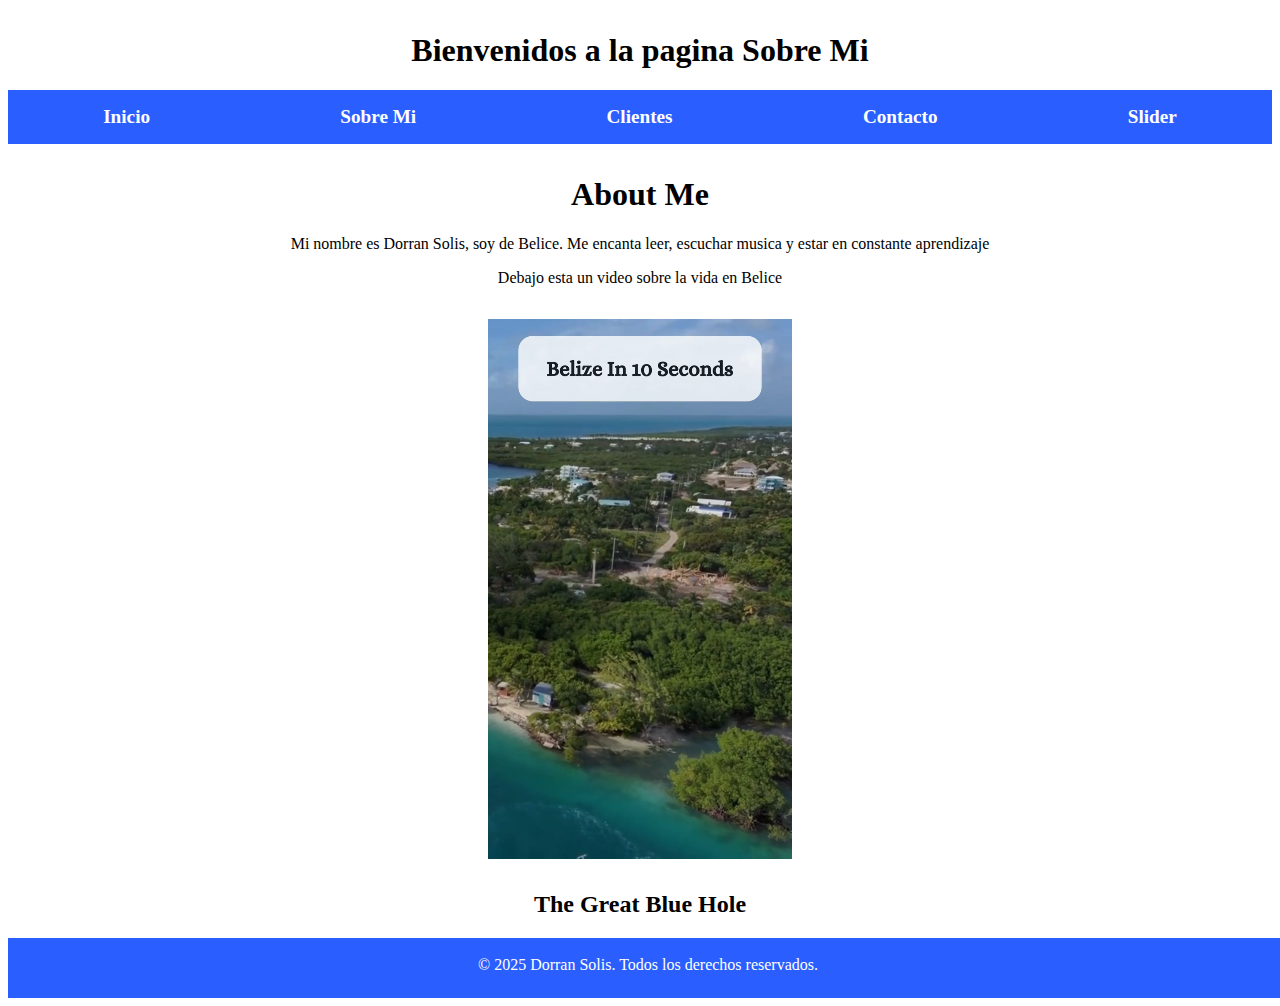
<file: dorrandev/about.html>
<html lang="en">
<head>
    <meta charset="UTF-8">
    <meta name="viewport" content="width=device-width, initial-scale=1.0">
    <title>Sobre Mi</title>
    <link rel="icon" href="./assets/favicon.ico">
    <link rel="stylesheet" href="./css/styles.css">
    
</head>
<body>

    <h1>Bienvenidos a la pagina Sobre Mi</h1>

    <section class="menu">
        <a href="index.html">Inicio</a>
    
        <a href="about.html">Sobre Mi</a>

        <a href="clients.html">Clientes</a>
          
        <a href="contact.html">Contacto</a>
        
        <a href="slider.html">Slider</a>
    </section>
    <!-- about me section -->
        <section>
            <h1>About Me</h1>
        </section>

        <section>
            <p>Mi nombre es Dorran Solis, soy de Belice. Me encanta leer, escuchar musica y estar en constante aprendizaje</p>
            <p>Debajo esta un video sobre la vida en Belice</p>
        </section>

    <section class="video-section">
        <video width="320" height="240" autoplay loop muted >
            <source src="./assets/videobelize.mp4" type="video/mp4">
            Your browser does not support the video tag.
        </video>
    </section>
    
    <section>
        <h2>The Great Blue Hole</h2>
    </section>

    

    <footer class="footer">
        <p>© 2025 Dorran Solis. Todos los derechos reservados.</p>
    </footer>
    
</body>
</html>
</file>
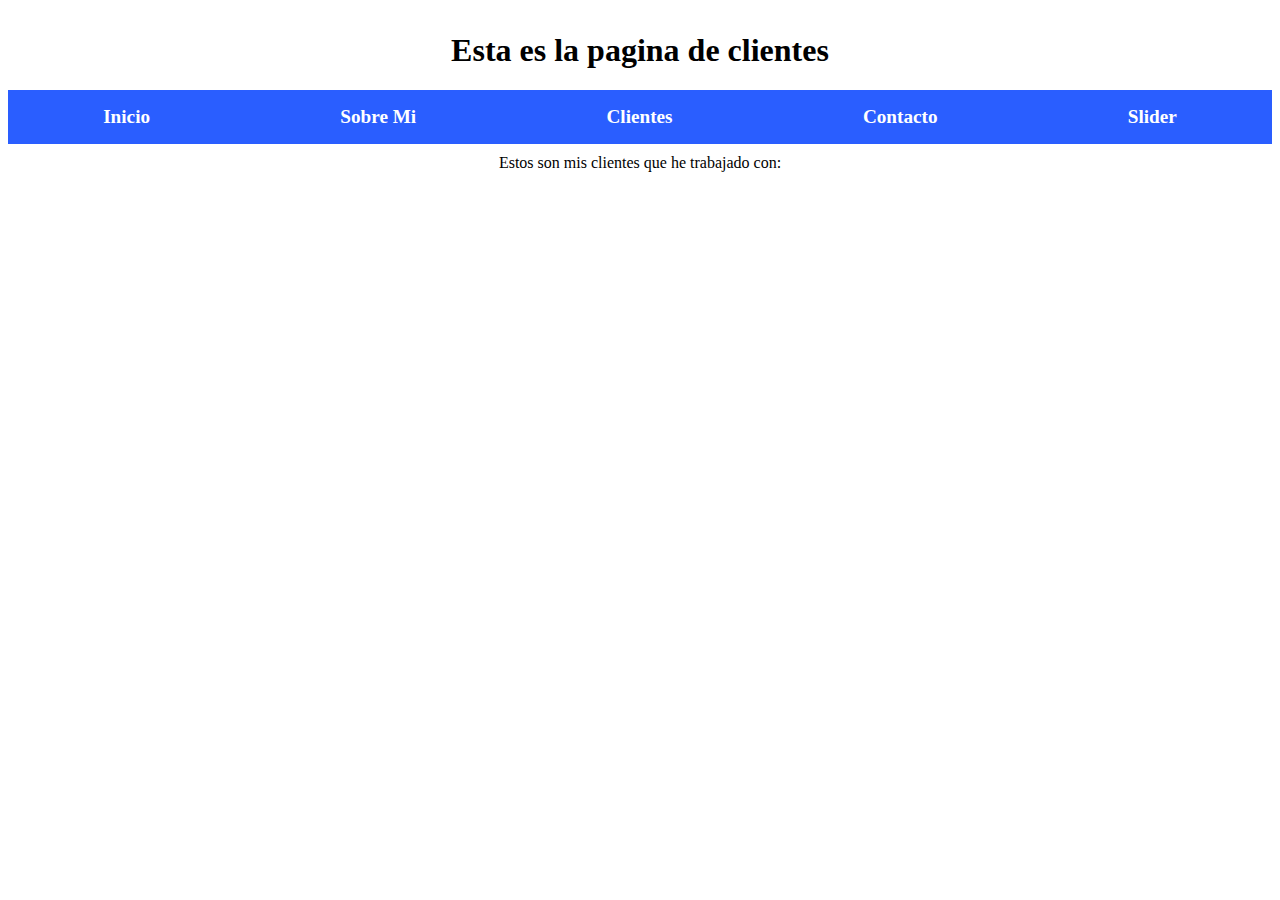
<file: dorrandev/clients.html>
<html lang="en">
<head>
    <meta charset="UTF-8">
    <meta name="viewport" content="width=device-width, initial-scale=1.0">
    <title>Clientes</title>
    <link rel="stylesheet" href="./css/styles.css">
</head>
<body>

    <h1>Esta es la pagina de clientes</h1>

    <!-- menu -->
     <section class="menu">
         <a href="index.html">Inicio</a>
    
        <a href="about.html">Sobre Mi</a>

        <a href="clients.html">Clientes</a>
          
        <a href="contact.html">Contacto</a>
        
        <a href="slider.html">Slider</a>
     </section>
   

    <section>
        <p>Estos son mis clientes que he trabajado con: </p>
    </section>
</body>
</html>
</file>
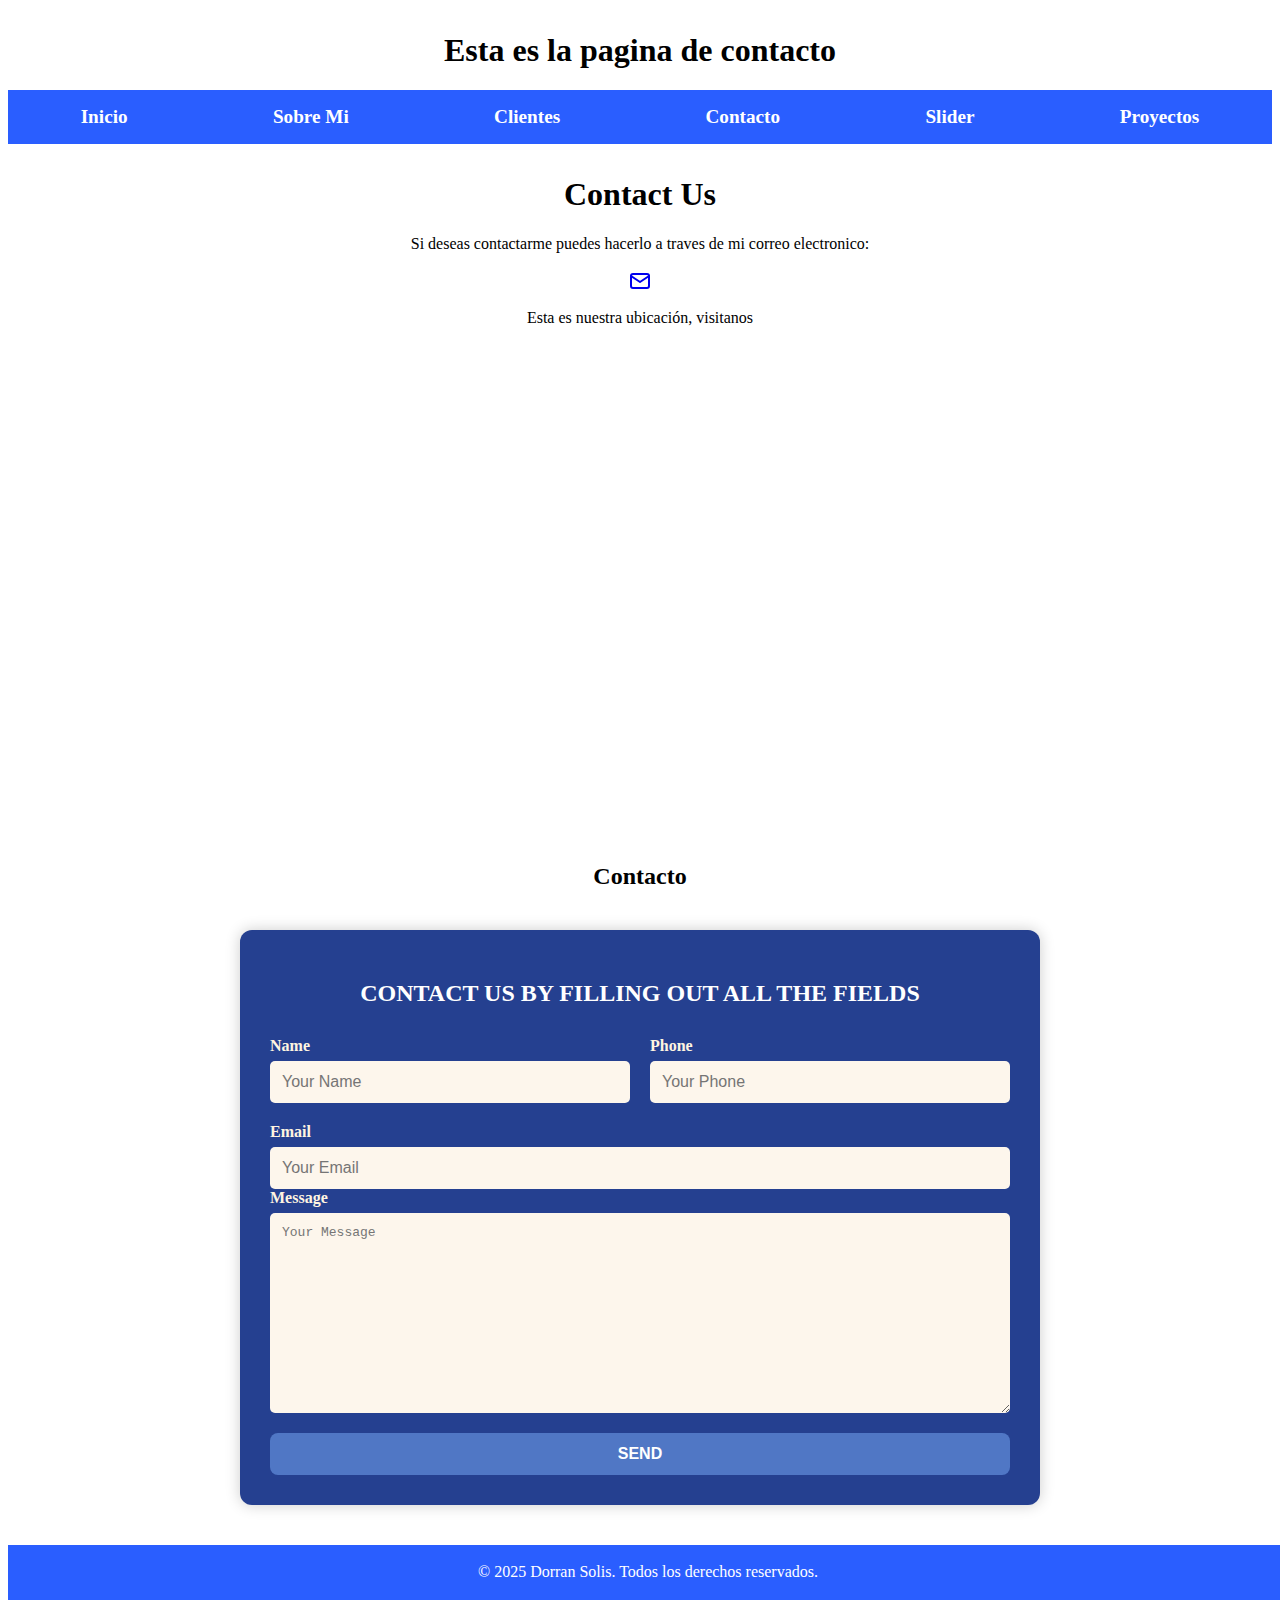
<file: dorrandev/contact.html>
<html lang="es">
<head>
    <meta charset="UTF-8">
    <meta name="viewport" content="width=device-width, initial-scale=1.0">
    <title>Contacto</title>
    <link rel="icon" href="/assets/favicon.ico">
    <link rel="stylesheet" href="css/styles.css">

</head>
<body>
    <h1>Esta es la pagina de contacto</h1>

    <nav class="menu">
        <a href="index.html">Inicio</a>
       
        <a href="about.html">Sobre Mi</a>
       
        <a href="clients.html">Clientes</a>
           
        <a href="contact.html">Contacto</a>
        
        <a href="slider.html">Slider</a>

        <a href="projects.html">Proyectos</a>
        
    </nav>

    <h1>Contact Us</h1>
   

    <section>
        <p>Si deseas contactarme puedes hacerlo a traves de mi correo electronico: </p>
        <p><a href="mailto:dorransolis@gmail.com"><svg  xmlns="http://www.w3.org/2000/svg"  width="24"  height="24"  viewBox="0 0 24 24"  fill="none"  stroke="currentColor"  stroke-width="2"  stroke-linecap="round"  stroke-linejoin="round"  class="icon icon-tabler icons-tabler-outline icon-tabler-mail"><path stroke="none" d="M0 0h24v24H0z" fill="none"/><path d="M3 7a2 2 0 0 1 2 -2h14a2 2 0 0 1 2 2v10a2 2 0 0 1 -2 2h-14a2 2 0 0 1 -2 -2v-10z" /><path d="M3 7l9 6l9 -6" /></svg></a></p>
    </section>

   

    <p>Esta es nuestra ubicación, visitanos</p>
    <iframe src="https://www.google.com/maps/embed?pb=!1m18!1m12!1m3!1d7607.156139411362!2d-84.21849291511424!3d10.031973588926494!2m3!1f0!2f0!3f0!3m2!1i1024!2i768!4f13.1!3m3!1m2!1s0x8fa0f762d9f2cac3%3A0xd4379277bf41b2b6!2sCentral%20America%20Adventist%20University!5e0!3m2!1sen!2scr!4v1747962918792!5m2!1sen!2scr" width="600" height="450" style="border:0;" allowfullscreen="" loading="lazy" referrerpolicy="no-referrer-when-downgrade"></iframe>

    <section id="contact-form">
                  <h2>Contacto</h2>
                  <form class="custom-form" method="post" action="./index.php">
                          <h2>CONTACT US BY FILLING OUT ALL THE FIELDS</h2>

                           <div class="form-row">
                           <div class="form-group">
                           <label for="name">Name</label>
                           <input type="text" placeholder="Your Name" name="name" required>
                           </div>
                           <div class="form-group">
                           <label for="phone">Phone</label>
                           <input type="tel" placeholder="Your Phone" name="phone" required>
                           </div>
                           </div>

                           <div class="form-group">
                           <label for="email">Email</label>
                           <input type="email" placeholder="Your Email" name="email" required>
                           </div>

                           <div class="form-group">
                           <label for="message">Message</label>
                           <textarea id="message" placeholder="Your Message" name="message" required></textarea>
                           </div>

                           <div class="form-group align-right">
                           <button type="submit" name="submit">SEND</button>
                          </div>
                   </form>
        </section>
    <footer class="footer">
      <p>© 2025 Dorran Solis. Todos los derechos reservados.</p>
    </footer>
</body>
</html>
</file>
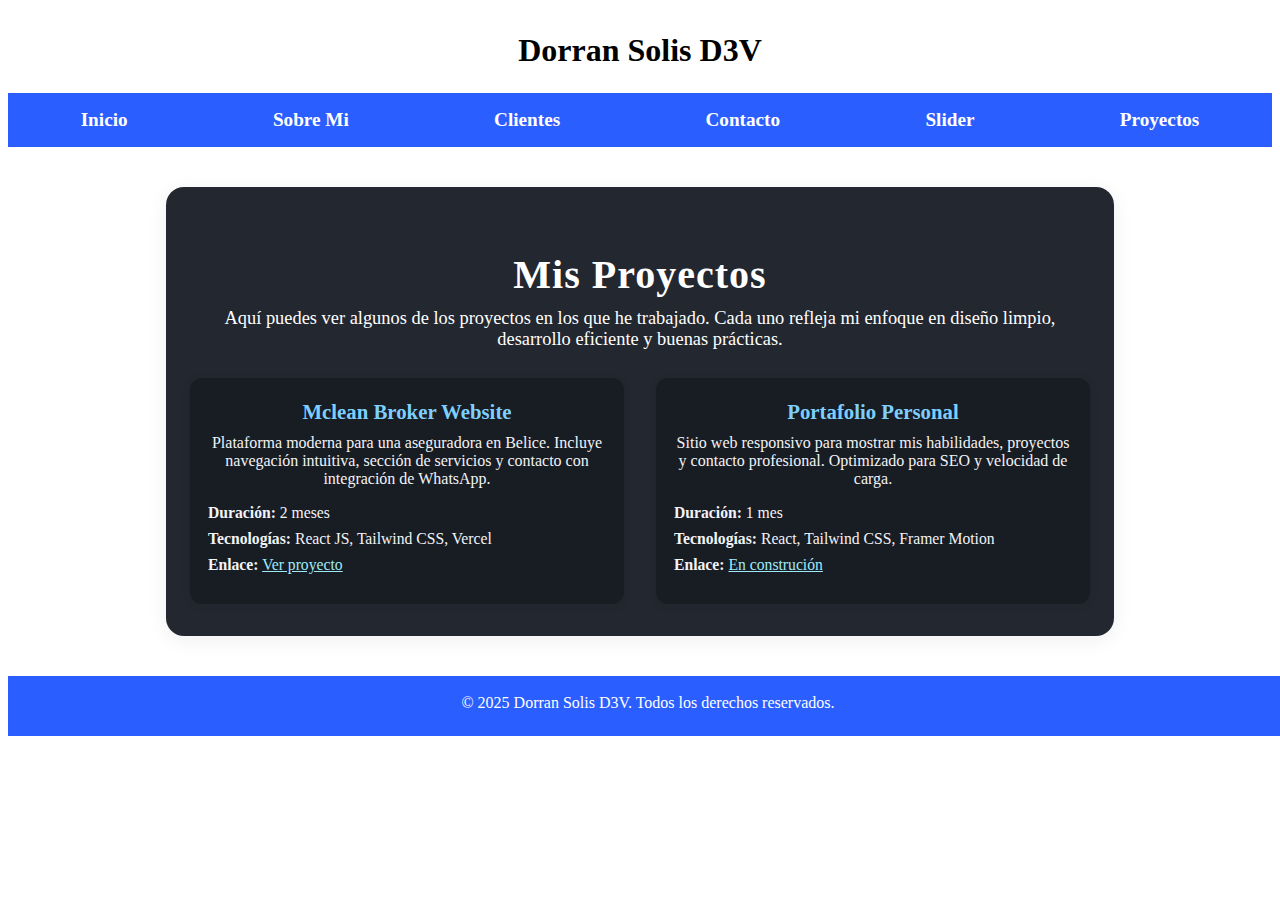
<file: dorrandev/projects.html>
<html lang="en">
  <head>
    <meta charset="UTF-8" />
    <meta
      name="description"
      content="Página de proyectos de Dorran Solis, mostrando trabajos realizados"
    />
    <!--#1 etiqueta no usada-->
    <meta name="viewport" content="width=device-width, initial-scale=1.0" />
    <title>Proyectos</title>
    <link rel="icon" href="./assets/favicon.ico" />
    <link rel="stylesheet" href="./css/styles.css" />
    <link rel="preload" href="./css/styles.css" as="style" />
  </head>
  <body>
    <header>Dorran Solis D3V</header>

    <nav class="menu">
      <!--#2 etiqueta no usada-->
      <a href="index.html">Inicio</a>

      <a href="about.html">Sobre Mi</a>

      <a href="clients.html">Clientes</a>

      <a href="contact.html">Contacto</a>

      <a href="slider.html">Slider</a>

      <a href="projects.html">Proyectos</a>
    </nav>

    <!-- content of the page -->
    <main>
      <section class="proyectos">
        <h1>Mis Proyectos</h1>
        <p>
          Aquí puedes ver algunos de los proyectos en los que he trabajado. Cada
          uno refleja mi enfoque en diseño limpio, desarrollo eficiente y buenas
          prácticas.
        </p>
        <div class="proyectos-lista">
          <div class="proyecto">
            <h2>Mclean Broker Website</h2>
            <p class="descripcion">
              Plataforma moderna para una aseguradora en Belice. Incluye
              navegación intuitiva, sección de servicios y contacto con
              integración de WhatsApp.
            </p>
            <ul>
              <li><strong>Duración:</strong> 2 meses</li>
              <li>
                <strong>Tecnologías:</strong> React JS, Tailwind CSS, Vercel
              </li>
              <li>
                <strong>Enlace:</strong>
                <a href="https://mclean-broker.vercel.app" target="_blank"
                  >Ver proyecto</a
                >
              </li>
            </ul>
          </div>

          <div class="proyecto">
            <h2>Portafolio Personal</h2>
            <p class="descripcion">
              Sitio web responsivo para mostrar mis habilidades, proyectos y
              contacto profesional. Optimizado para SEO y velocidad de carga.
            </p>
            <ul>
              <li><strong>Duración:</strong> 1 mes</li>
              <li>
                <strong>Tecnologías:</strong> React, Tailwind CSS, Framer Motion
              </li>
              <li>
                <strong>Enlace:</strong>
                <a href="">En construción</a>
              </li>
            </ul>
          </div>
        </div>
      </section>
    </main>

    <footer>
      <p>&copy; 2025 Dorran Solis D3V. Todos los derechos reservados.</p>
    </footer>
  </body>
</html>
</file>
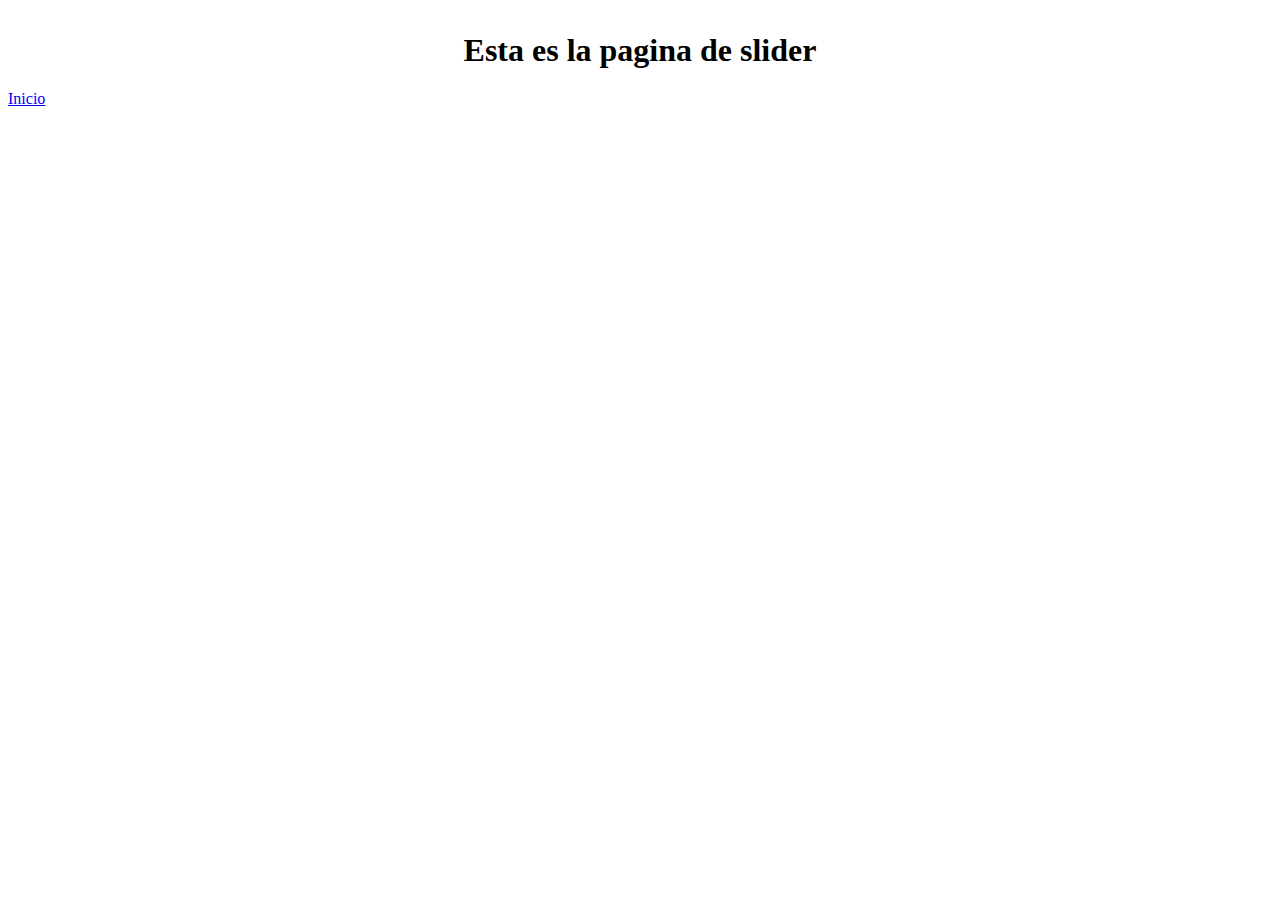
<file: dorrandev/slider.html>
<html lang="en">
<head>
    <meta charset="UTF-8">
    <meta name="viewport" content="width=device-width, initial-scale=1.0">
    <title>Slider</title>
      <link rel="stylesheet" href="./css/styles.css">
</head>
<body>
    <h1>Esta es la pagina de slider</h1>
    <a href="index.html">Inicio</a>
</body>
</html>
</file>
<file: dorrandev/css/styles.css>
p {
    font-weight: medium;
    text-align: center;
    margin-top: 10px;
}

span {
    font-size: 20px;
    color: yellow;
}

.hero-text{
    text-align: center;
    color: yellow;
    font-weight: bold;
    margin-top: 2rem; 
}

h1{
    text-align: center;
    color: black;
    font-weight: bold;
    margin-top: 2rem;
}

svg {
    text-align: center;
    display: block;
    margin-left: auto;
    margin-right: auto;
    margin-top: 10px;
    width: 100%;
}

header {
    font-size: 2rem;
    text-align: center;
    padding: 1.5rem;
    font-weight: bold;
}

.aplicaciones {
    display: flex;
    justify-content: center;
    gap: 1rem; 
    align-items: center; 
}

h2 {
    text-align: center;
    color: black;
    font-weight: bold;
}

.menu {
    display: flex;
    justify-content: space-around;
    align-items: center;
    background-color: #2a5eff; 
    padding: 1rem 0;
    margin-top: 1rem 0; 
}

.menu a {
    color: white;
    text-decoration: none;
    font-weight: bold;
    font-size: 1.2rem;
}

iframe {
    display: block;
    margin-left: auto;
    margin-right: auto;
    width: 70%;
    height: 500px;
}


/* custom form */
.custom-form {
  background-color: #254090; 
  padding: 30px;
  border-radius: 12px;
  color: white;
  width: 90%;
  max-width: 800px;
  margin: 40px auto;
  box-shadow: 0 0 15px rgba(0, 0, 0, 0.2);
  box-sizing: border-box;
}

.custom-form h2 {
  color: #ffffff;
  font-weight: bold;
  text-align: center;
  margin-bottom: 30px;
}

.form-row {
  display: flex;
  gap: 20px;
  margin-bottom: 20px;
}

.form-group {
  flex: 1;
  display: flex;
  flex-direction: column;
}

.form-group label {
  font-weight: bold;
  margin-bottom: 6px;
  color: #fff5e1;
}

input,
textarea {
  width: 100%;
  background-color: #fdf6ec;
  border: none;
  padding: 12px;
  border-radius: 5px;
  font-size: 1em;
  color: #000000;
  box-sizing: border-box;
}

textarea {
  min-height: 200px;
  resize: vertical;
  margin-bottom: 20px;
}

button {
  background-color: #5077c5;
  color: white;
  padding: 12px 30px;
  border: none;
  border-radius: 8px;
  font-weight: bold;
  font-size: 1em;
  cursor: pointer;
  float: right;
}

button:hover {
  background-color: #201bb9;
}

/* hero section css */
.hero {
    position: relative;
    width: 100%;
}

.hero-image {
    width: 100%;
    height: auto;
    max-height: 400px;
    object-fit: cover;
    display: block;
}

.hero-text {
    position: absolute;
    top: 50%;
    left: 50%;
    transform: translate(-50%, -50%);
    text-align: center;
    color: white;
    font-weight: bold;
}

.text-inside {
    font-size: 2rem;
    text-align: center;
    color: white;
    font-weight: bold;
}



.container {
    background-color: aquamarine;

}

/* carousel */

.carousel {
  width: 100vw;
  height: 60vh;
  overflow: hidden;
  position: relative;
}

.slides {
  display: flex;
  width: 300vw;
  animation: slide 18s infinite;
}

.slides img {
  width: 100vw;
  height: 100%;
  object-fit: cover;
  flex-shrink: 0;
}


.carousel-text {
  position: absolute;
  top: 50%;
  left: 50%;
  transform: translate(-50%, -50%);
  color: white;
  text-align: center;
  z-index: 2;
  text-shadow: 2px 2px 8px rgba(0, 0, 0, 0.6);
  display: flex;
  flex-direction: column;
  align-items: center;
  gap: 0.5em;
}

.carousel-text p {
  font-size: 1.3em;
  margin: 0;
  color: white;
  font-weight: bold;
}

.carousel-text h1 {
  font-size: 2.5em;
  margin: 0;
  color: yellow;
}


@keyframes slide {
  0%   { transform: translateX(0); }
  5%   { transform: translateX(0); }
  33.33% { transform: translateX(-100vw); }
  38.33% { transform: translateX(-100vw); }
  66.66% { transform: translateX(-200vw); }
  71.66% { transform: translateX(-200vw); }
  100% { transform: translateX(0); }
}
.video-section {
    display: flex;
    align-items: center;
    justify-content: center;
    margin: 2rem auto;
    width: 80vw;
    max-width: 1200px;
    height: 60vh;
}
.video-section video {
    width: 100%;
    height: 100%;
    object-fit: contain;
    display: block;
}

footer {
    background-color:#2a5eff; 
    color: white;
    text-align: center;
    padding: 0.5rem;
    position: relative;
    bottom: 0;
    width: 100%;
}

.bluehole-section {
  padding: 40px;

}

.bluehole-content {
  display: flex;
  align-items: center;
  justify-content: center;
  max-width: 1000px;
  margin: 0 auto;
  gap: 30px;
  flex-wrap: wrap;
}

.bluehole-text {
  flex: 1;
  min-width: 250px;
}

.bluehole-text h2 {
  color: #2b3a42;
  margin-bottom: 15px;
}

.bluehole-text p {
  font-size: 1rem;
  line-height: 1.6;
  color: #333;
}

.bluehole-img {
  flex: 1;
  max-width: 450px;
  width: 100%;
  border-radius: 8px;
  box-shadow: 0 4px 10px rgba(0, 0, 0, 0.2);
}

.services-grid {
  display: flex;
  gap: 30px;
  flex-wrap: wrap;
  justify-content: space-between;
  padding: 2rem;
}

.service-item {
  flex: 1 1 30%;
  background-color: white;
  padding: 20px;
  border-radius: 12px;
  box-shadow: 0 4px 8px rgba(0,0,0,0.1);
  text-align: center;
}

.service-item h1 {
  font-size: 1.5rem;
  margin-bottom: 10px;
  color: black;
  font-weight: bold;
}

.service-item svg {
  margin: 10px auto;
  display: block;
  width: 50px;
  height: 50px;
}

.service-item p {
  font-size: 1rem;
  margin-top: 10px;
  color: #333;
}

.proyectos {
  max-width: 900px;
  margin: 40px auto;
  padding: 32px 24px;
  background: #23272f;
  border-radius: 18px;
  box-shadow: 0 4px 20px rgba(30,30,60,0.07);
  color: #f2f3f7;
}

.proyectos h1 {
  font-size: 2.5em;
  margin-bottom: 8px;
  letter-spacing: 1px;
  color: white;
}

.proyectos p {
  font-size: 1.15em;
  margin-bottom: 28px;
  color: white;
}

.proyectos-lista {
  display: grid;
  grid-template-columns: 1fr 1fr;
  gap: 32px;
}

.proyecto {
  background: #181c23;
  border-radius: 12px;
  padding: 22px 18px;
  box-shadow: 0 2px 10px rgba(25,25,40,0.09);
  transition: transform 0.18s;
}

.proyecto:hover {
  transform: translateY(-7px) scale(1.03);
  box-shadow: 0 8px 22px rgba(50,60,110,0.12);
}

.proyecto h2 {
  margin: 0 0 10px 0;
  font-size: 1.3em;
  color: #7dcfff;
}

.proyecto .descripcion {
  margin: 0 0 16px 0;
  color: #f2f3f7;
  font-size: 1em;
}

.proyecto ul {
  list-style: none;
  padding: 0;
  margin: 0;
}

.proyecto li {
  margin-bottom: 8px;
  font-size: 0.98em;
}

.proyecto a {
  color: #9eeaf9;
  text-decoration: underline;
  transition: color 0.14s;
}

.proyecto a:hover {
  color: #c8ffe0;
}

/* Responsive */
@media (max-width: 700px) {
  .proyectos-lista {
    grid-template-columns: 1fr;
  }
}

.ver-todos-proyectos{
    display: block;
    text-align: center;
    margin-top: 20px;
    color: #2a5eff;
    font-weight: bold;
    text-decoration: none;
    margin-bottom: 20px;
}

.mis-proyectos {
    display: flex;
    flex-direction: column;
    align-items: center;
    justify-content: center;
    max-width: 1200px;
    margin: 0 auto;
    font-size: 35px;
    padding: 20px;
}
</file>
